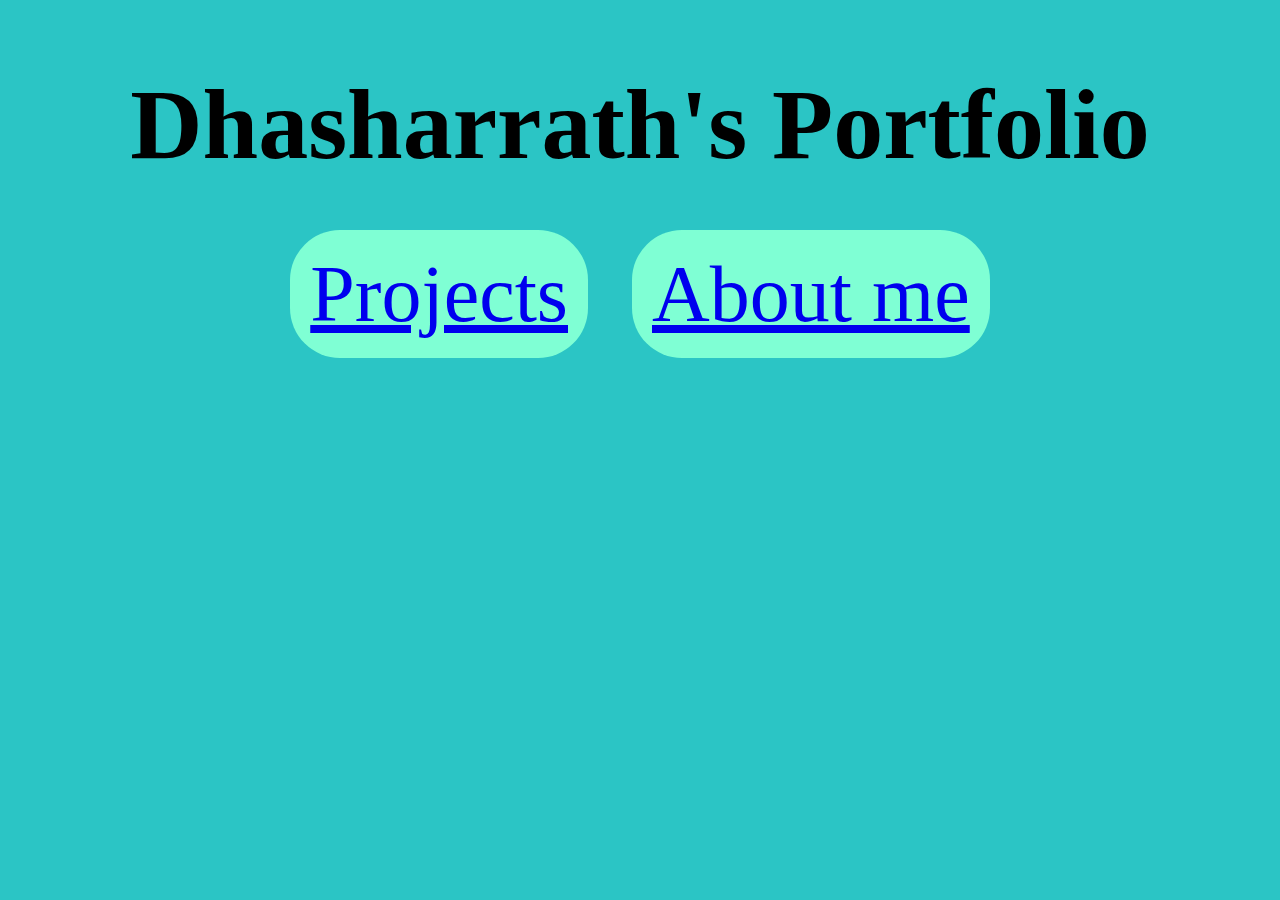
<file: index.html>
<!DOCTYPE html>

<html>

<head>
<Title>Welcome to my website :)</Title>

<style>
a{
    margin:20px;
    font-size: 80px;
    background-color: aquamarine;
    padding: 20px;
    border-radius: 50px;
}

</style>



</head>


<body style="background-color:rgb(43, 197, 197);">




<center><h1 style="font-size: 100px;">Dhasharrath's Portfolio </h1>
<a href="projects.html" target = "_blank" >Projects</a>
<a href="Aboutme.html" target = "_blank">About me</a>

</center>


</body>

</html>
</file>
